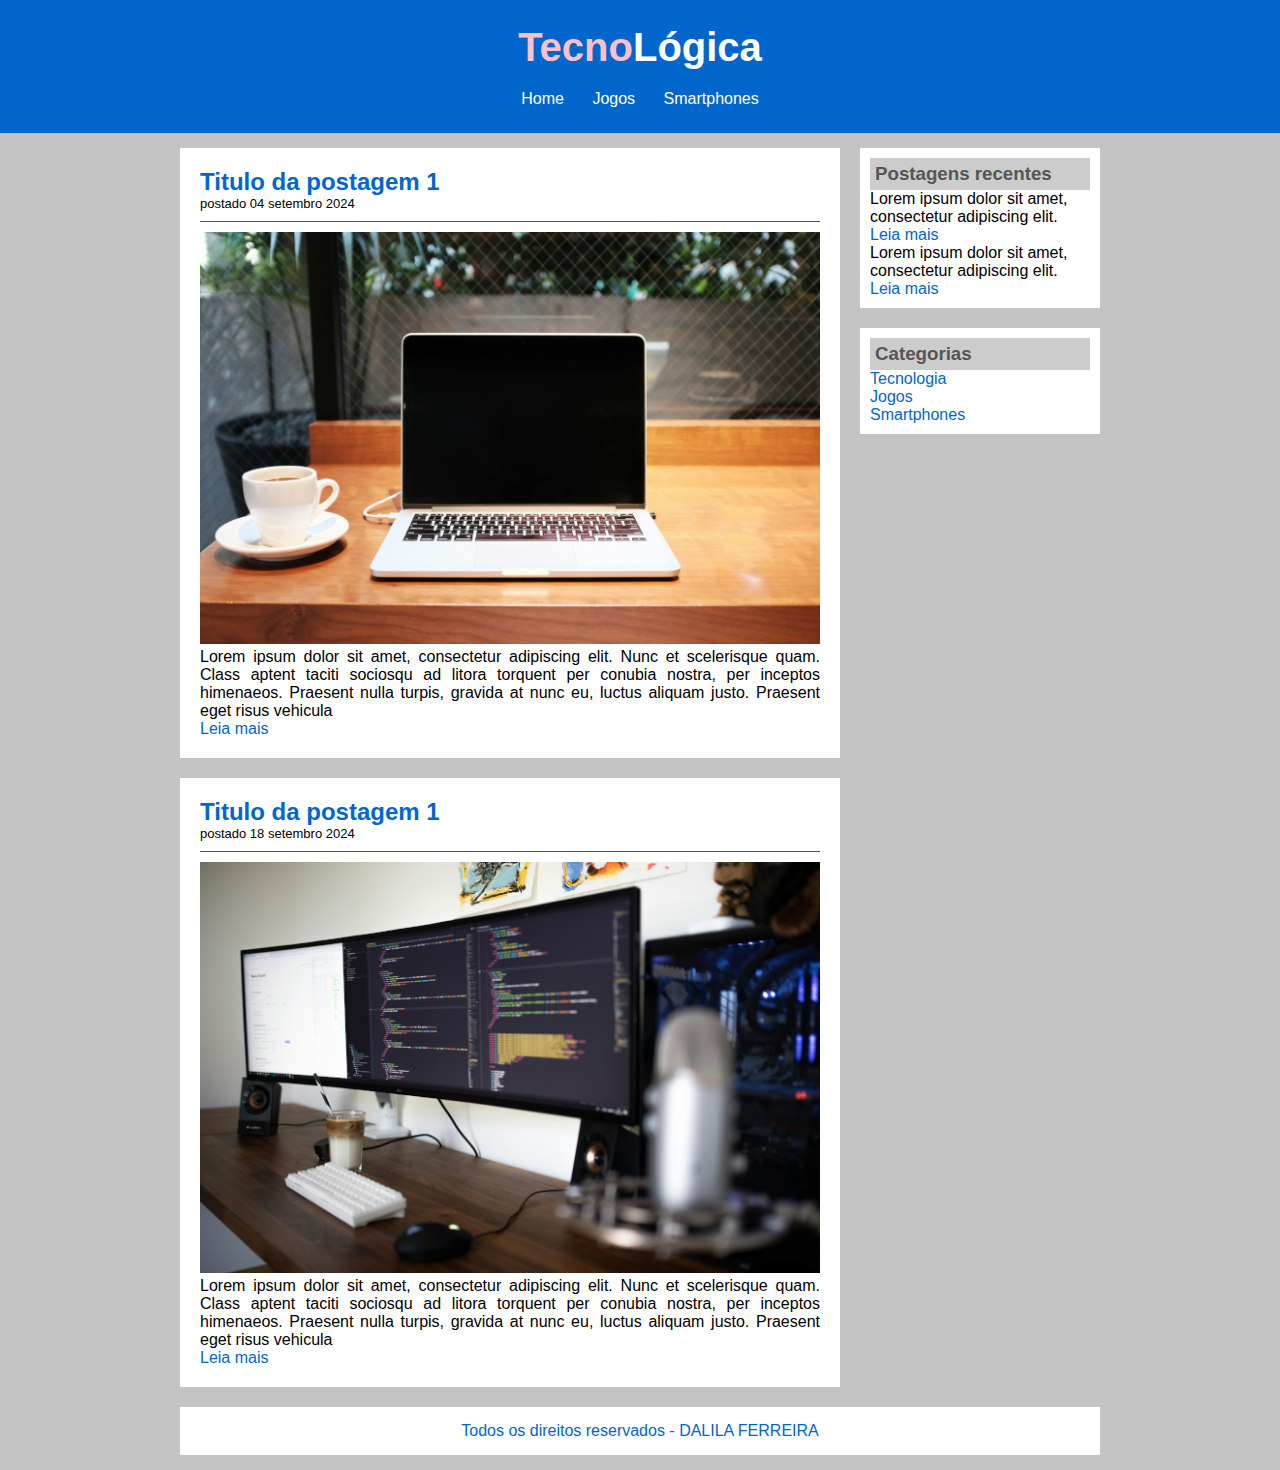
<file: projeto_tecnologica/index.html>
<!DOCTYPE html>
<html lang="pt-br">

<head>
    <meta charset="UTF-8">
    <meta name="viewport" content="width=device-width, initial-scale=1.0">
    <title>TecnoLógica - Tudo sobre tecnologia</title>

    <link rel="stylesheet" href="css/style.css">
</head>

<body>

    <div id="header">

        <div id="logo">
            <h1>Tecno<span class="white">Lógica</span></h1>
        </div>
    
        <div id="menu">
            <a href="index.html">Home</a>
            <a href="jogos.html">Jogos</a>
            <a href="smartphones.html">Smartphones</a>
        </div>

    </div>

    <div id="content">

        <div id="posts">

            <!-- abertura postagem -->
            <div class="post">
                <h2>Titulo da postagem 1</h2>
                <span class="data-post">postado 04 setembro 2024</span>
                <img class="img-post" src="imagens/tecnologia01.png">
                <p>
                    Lorem ipsum dolor sit amet, consectetur adipiscing elit. Nunc et scelerisque quam. Class aptent taciti sociosqu ad litora torquent per conubia nostra, per inceptos himenaeos. Praesent nulla turpis, gravida at nunc eu, luctus aliquam justo. Praesent eget risus vehicula
                </p>
                <a href="">Leia mais</a>
            </div>
            <!--fechamento postagem -->

               <!-- abertura postagem -->
            <div class="post">
                <h2>Titulo da postagem 1</h2>
                <span class="data-post">postado 18 setembro 2024</span>
                <img class="img-post" src="imagens/tecnologia02.png">
                <p>
                    Lorem ipsum dolor sit amet, consectetur adipiscing elit. Nunc et scelerisque quam. Class aptent taciti sociosqu ad litora torquent per conubia nostra, per inceptos himenaeos. Praesent nulla turpis, gravida at nunc eu, luctus aliquam justo. Praesent eget risus vehicula
                </p>
                <a href="">Leia mais</a>
            </div>
            <!--fechamento postagem -->


        </div>
    
        <div id="right-side">

            <div class="content-right">
                <h3>Postagens recentes</h3>

                <div class="post-right">
                    <p>Lorem ipsum dolor sit amet, consectetur adipiscing elit.</p>
                    <a href="">Leia mais</a>
                </div>

                <div class="post-right" style="border-bottom: none;">
                    <p>Lorem ipsum dolor sit amet, consectetur adipiscing elit.</p>
                    <a href="">Leia mais</a>
                </div>

            </div>

            <div class="content-right">
                <h3>Categorias</h3>

                <a href="">Tecnologia</a><br>
                <a href="">Jogos</a><br>
                <a href="">Smartphones</a><br>
                
            </div>

        </div>

        <div id="footer">
            Todos os direitos reservados - DALILA FERREIRA
        </div>

    </div>
</body>

</html>
</file>
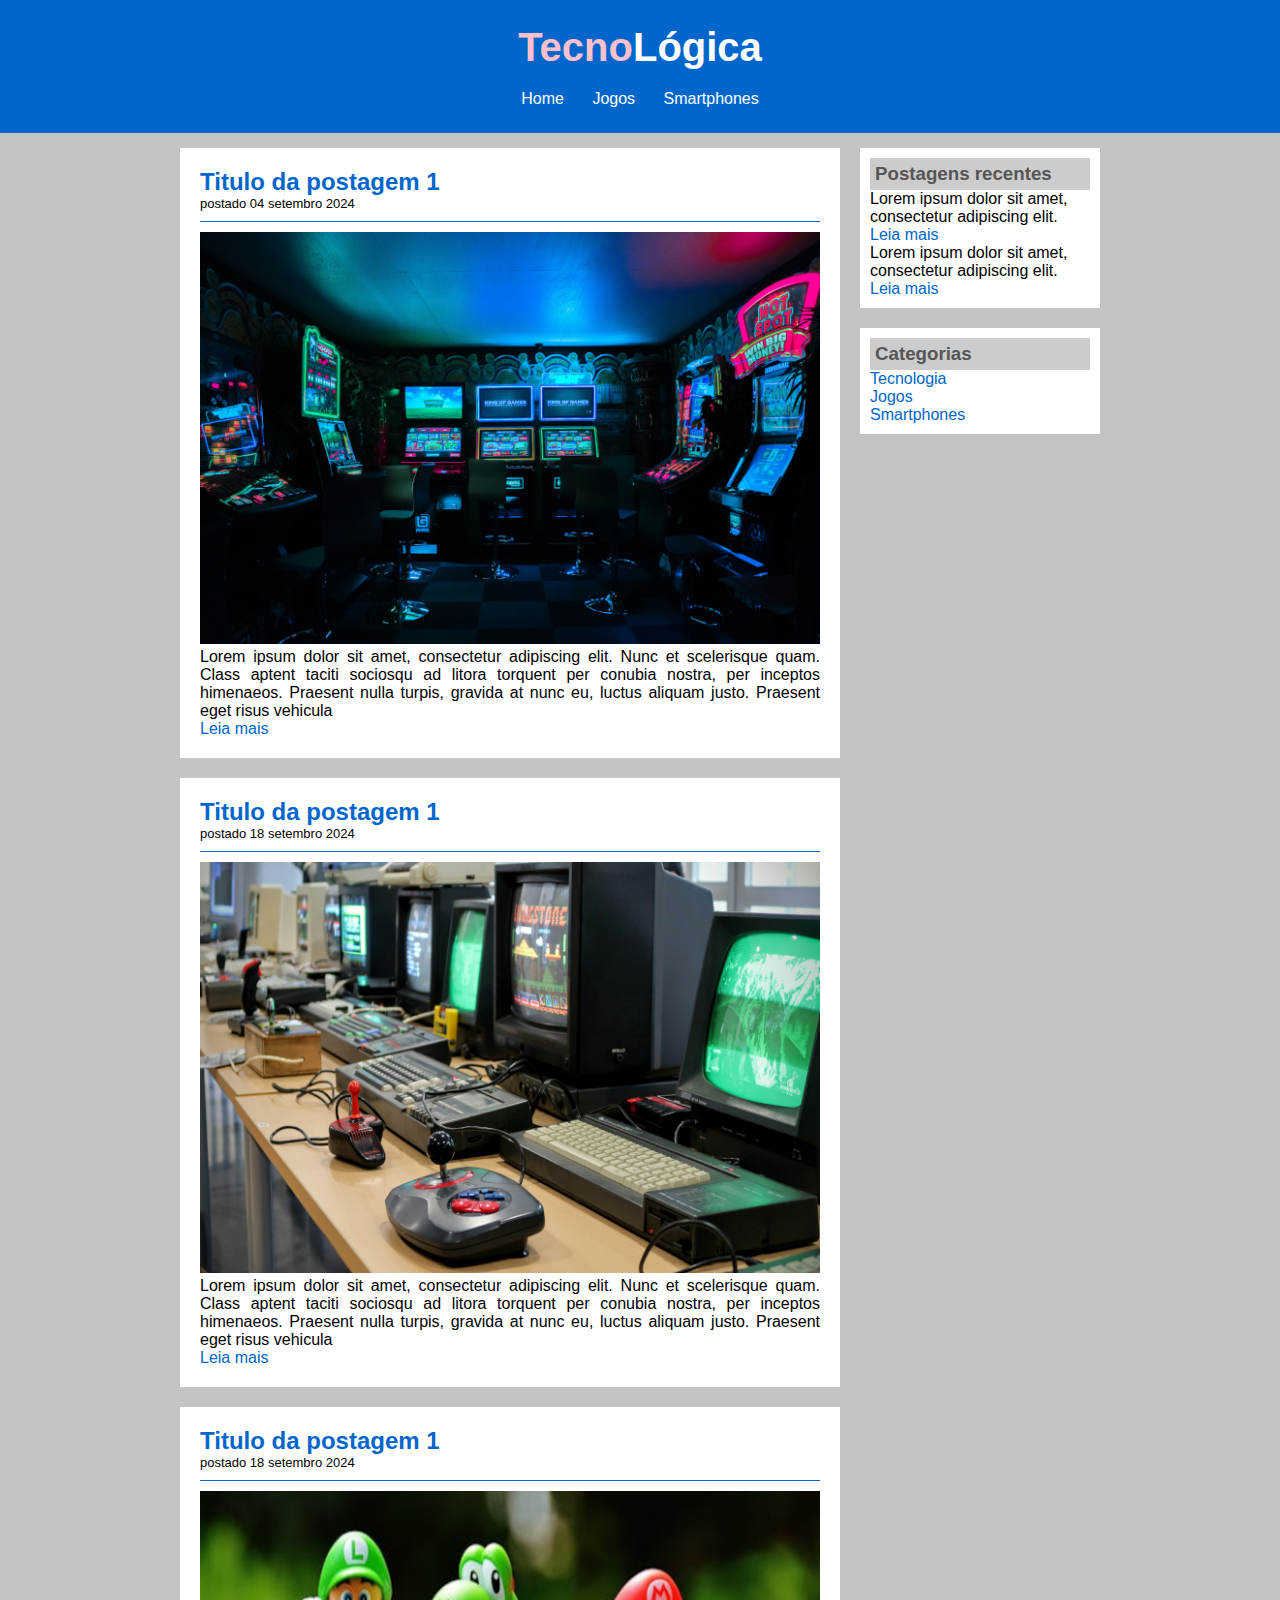
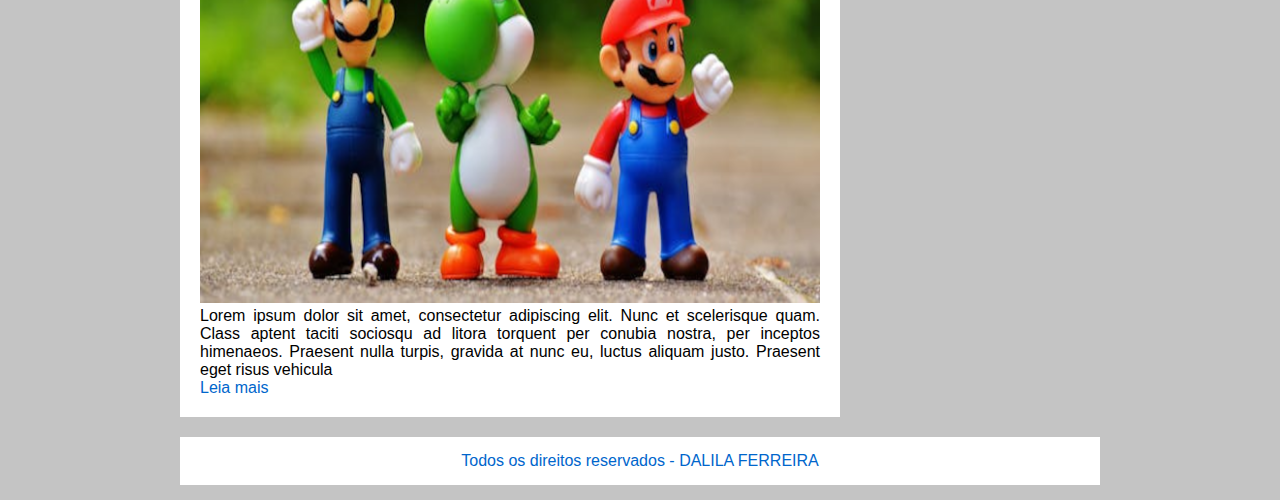
<file: projeto_tecnologica/jogos.html>
<!DOCTYPE html>
<html lang="pt-br">

<head>
    <meta charset="UTF-8">
    <meta name="viewport" content="width=device-width, initial-scale=1.0">
    <title>TecnoLógica - Tudo sobre tecnologia</title>

    <link rel="stylesheet" href="css/style.css">
</head>

<body>

    <div id="header">

        <div id="logo">
            <h1>Tecno<span class="white">Lógica</span></h1>
        </div>
    
        <div id="menu">
            <a href="index.html">Home</a>
            <a href="jogos.html">Jogos</a>
            <a href="smartphones.html">Smartphones</a>
        </div>

    </div>

    <div id="content">

        <div id="posts">

            <!-- abertura postagem -->
            <div class="post">
                <h2>Titulo da postagem 1</h2>
                <span class="data-post">postado 04 setembro 2024</span>
                <img class="img-post" src="imagens/game01.png">
                <p>
                    Lorem ipsum dolor sit amet, consectetur adipiscing elit. Nunc et scelerisque quam. Class aptent taciti sociosqu ad litora torquent per conubia nostra, per inceptos himenaeos. Praesent nulla turpis, gravida at nunc eu, luctus aliquam justo. Praesent eget risus vehicula
                </p>
                <a href="">Leia mais</a>
            </div>
            <!--fechamento postagem -->

               <!-- abertura postagem -->
            <div class="post">
                <h2>Titulo da postagem 1</h2>
                <span class="data-post">postado 18 setembro 2024</span>
                <img class="img-post" src="imagens/game02.png">
                <p>
                    Lorem ipsum dolor sit amet, consectetur adipiscing elit. Nunc et scelerisque quam. Class aptent taciti sociosqu ad litora torquent per conubia nostra, per inceptos himenaeos. Praesent nulla turpis, gravida at nunc eu, luctus aliquam justo. Praesent eget risus vehicula
                </p>
                <a href="">Leia mais</a>
            </div>
            <!--fechamento postagem -->
            <div class="post">
                <h2>Titulo da postagem 1</h2>
                <span class="data-post">postado 18 setembro 2024</span>
                <img class="img-post" src="imagens/game03.png">
                <p>
                    Lorem ipsum dolor sit amet, consectetur adipiscing elit. Nunc et scelerisque quam. Class aptent taciti sociosqu ad litora torquent per conubia nostra, per inceptos himenaeos. Praesent nulla turpis, gravida at nunc eu, luctus aliquam justo. Praesent eget risus vehicula
                </p>
                <a href="">Leia mais</a>
            </div>
            <!--fechamento postagem -->



        </div>
    
        <div id="right-side">

            <div class="content-right">
                <h3>Postagens recentes</h3>

                <div class="post-right">
                    <p>Lorem ipsum dolor sit amet, consectetur adipiscing elit.</p>
                    <a href="">Leia mais</a>
                </div>

                <div class="post-right" style="border-bottom: none;">
                    <p>Lorem ipsum dolor sit amet, consectetur adipiscing elit.</p>
                    <a href="">Leia mais</a>
                </div>

            </div>

            <div class="content-right">
                <h3>Categorias</h3>

                <a href="">Tecnologia</a><br>
                <a href="">Jogos</a><br>
                <a href="">Smartphones</a><br>
                
            </div>

        </div>

        <div id="footer">
            Todos os direitos reservados - DALILA FERREIRA
        </div>

    </div>
</body>

</html>
</file>
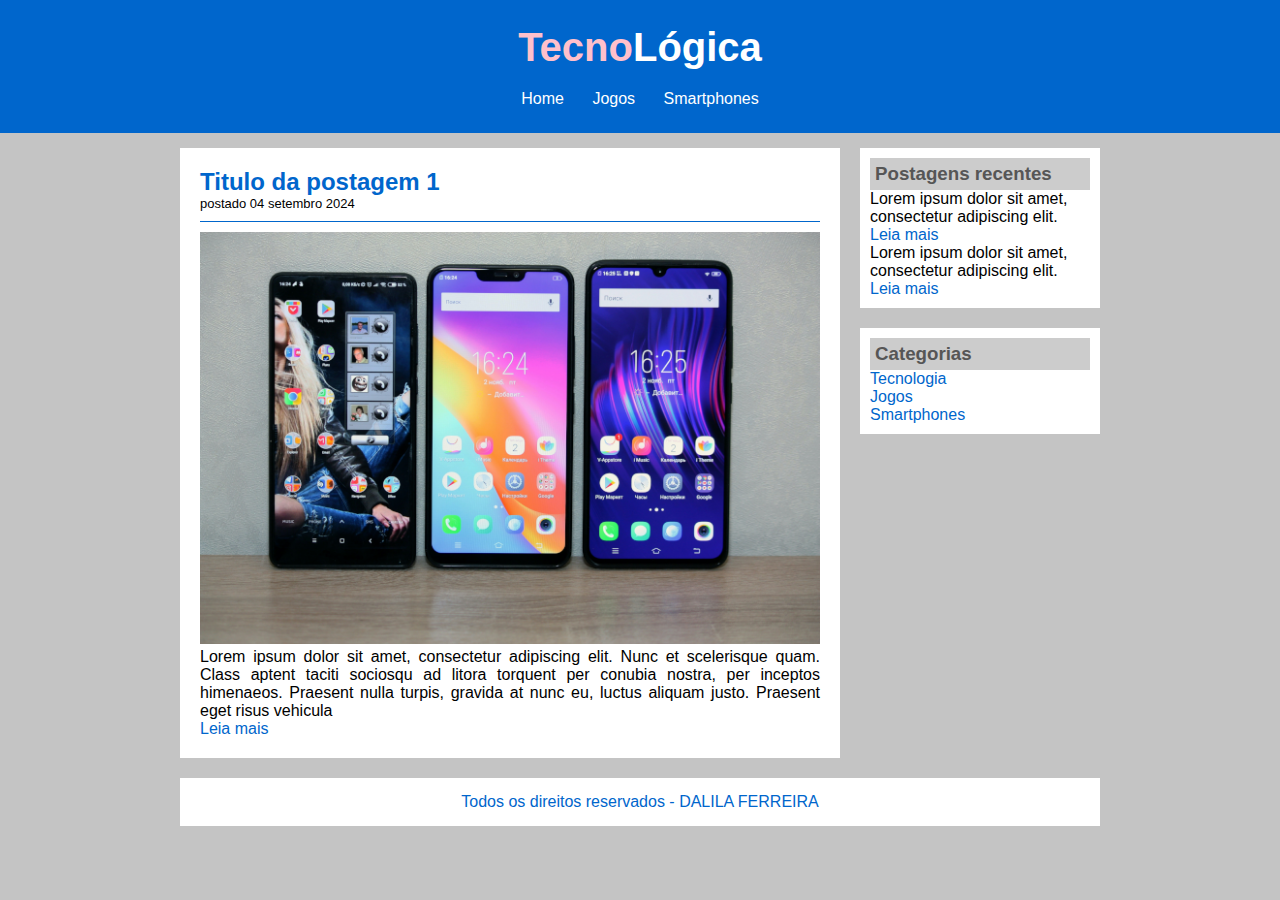
<file: projeto_tecnologica/smartphones.html>
<!DOCTYPE html>
<html lang="pt-br">

<head>
    <meta charset="UTF-8">
    <meta name="viewport" content="width=device-width, initial-scale=1.0">
    <title>TecnoLógica - Tudo sobre tecnologia</title>

    <link rel="stylesheet" href="css/style.css">
</head>

<body>

    <div id="header">

        <div id="logo">
            <h1>Tecno<span class="white">Lógica</span></h1>
        </div>
    
        <div id="menu">
            <a href="index.html">Home</a>
            <a href="jogos.html">Jogos</a>
            <a href="smartphones.html">Smartphones</a>
        </div>

    </div>

    <div id="content">

        <div id="posts">

            <!-- abertura postagem -->
            <div class="post">
                <h2>Titulo da postagem 1</h2>
                <span class="data-post">postado 04 setembro 2024</span>
                <img class="img-post" src="imagens/smartphone01.png">
                <p>
                    Lorem ipsum dolor sit amet, consectetur adipiscing elit. Nunc et scelerisque quam. Class aptent taciti sociosqu ad litora torquent per conubia nostra, per inceptos himenaeos. Praesent nulla turpis, gravida at nunc eu, luctus aliquam justo. Praesent eget risus vehicula
                </p>
                <a href="">Leia mais</a>
            </div>
            <!--fechamento postagem -->


        </div>
    
        <div id="right-side">

            <div class="content-right">
                <h3>Postagens recentes</h3>

                <div class="post-right">
                    <p>Lorem ipsum dolor sit amet, consectetur adipiscing elit.</p>
                    <a href="">Leia mais</a>
                </div>

                <div class="post-right" style="border-bottom: none;">
                    <p>Lorem ipsum dolor sit amet, consectetur adipiscing elit.</p>
                    <a href="">Leia mais</a>
                </div>

            </div>

            <div class="content-right">
                <h3>Categorias</h3>

                <a href="">Tecnologia</a><br>
                <a href="">Jogos</a><br>
                <a href="">Smartphones</a><br>
                
            </div>

        </div>

        <div id="footer">
            Todos os direitos reservados - DALILA FERREIRA
        </div>

    </div>
</body>

</html>
</file>
<file: projeto_tecnologica/css/style.css>
/*
****** LIMPAR FORMATAÇÕES ******
*/
*{
    margin: 0;
    padding: 0;
}

/*
****** FORTAÇÕES GENERICAS ******
*/
body{
     font-size: 16px;
     font-family: 'Trebuchet MS', 'Lucida Sans Unicode', 'Lucida Grande', 'Lucida Sans', Arial, sans-serif;
     background-color: #c4c4c4;
}

h1{
    color: #FFC0CB;
    font-size: 40px;

}

h2{
    color: #0066CC;
}
h3{
    color: #565656;
    background: #CCCCCC;
    padding: 5px;

}

/*
****** HEADER ******
*/
#header{
    background-color: #06c;
    padding: 15px;
    text-align: center;
}

#logo,#menu{
    padding: 10px;
}

#header a:link, #header a:visited{
    color: #FFFFFF;
    padding: 8px 12px;
}

#header a:hover{
    color: #0066CC;
    background: #FFFFFF;
    text-decoration: none;
}

.white{
    color: #FFFFFF
}

/*
****** CONTENT ******
*/

#content {
    width: 920px;
    margin: 0 auto;
    padding: 15px;
}

#posts{
    width: 660px;
    float: left;
}

.post{
    padding: 20px;
    margin-bottom: 20px;
    background: #FFFFFF;
    text-align: justify;
}

.data-post{
    font-size: 13px;
    border-bottom: 1px solid #0066CC;
    padding-bottom: 10px;
    margin-bottom: 10px;
    display: block;
}

.img-post{
    width: 620px;
}

/*
****** RIGHT SIDE ******
*/

#right-side{
    width: 240px;
    float: right;
}

.content-right{
    background: #FFFFFF;
    padding: 10px;
    margin-bottom: 20px;
}

.post-rigth{
    font-size: 13px;
    padding: 5px;
    border-bottom: 1px dotted #CCCCCC;
}

/*
****** FORMATAÇÃO LINKS ******
*/
a{
    text-decoration: none;
}

a:link, a:visited{
    color:#0066CC;
}

a:hover{
    text-decoration: underline;
}

/*
****** FOOTER ******
*/

#footer{
    clear:both;
    text-align: center;
    padding: 15px;
    background: #FFFFFF;
    color:#0066CC;

}
</file>
